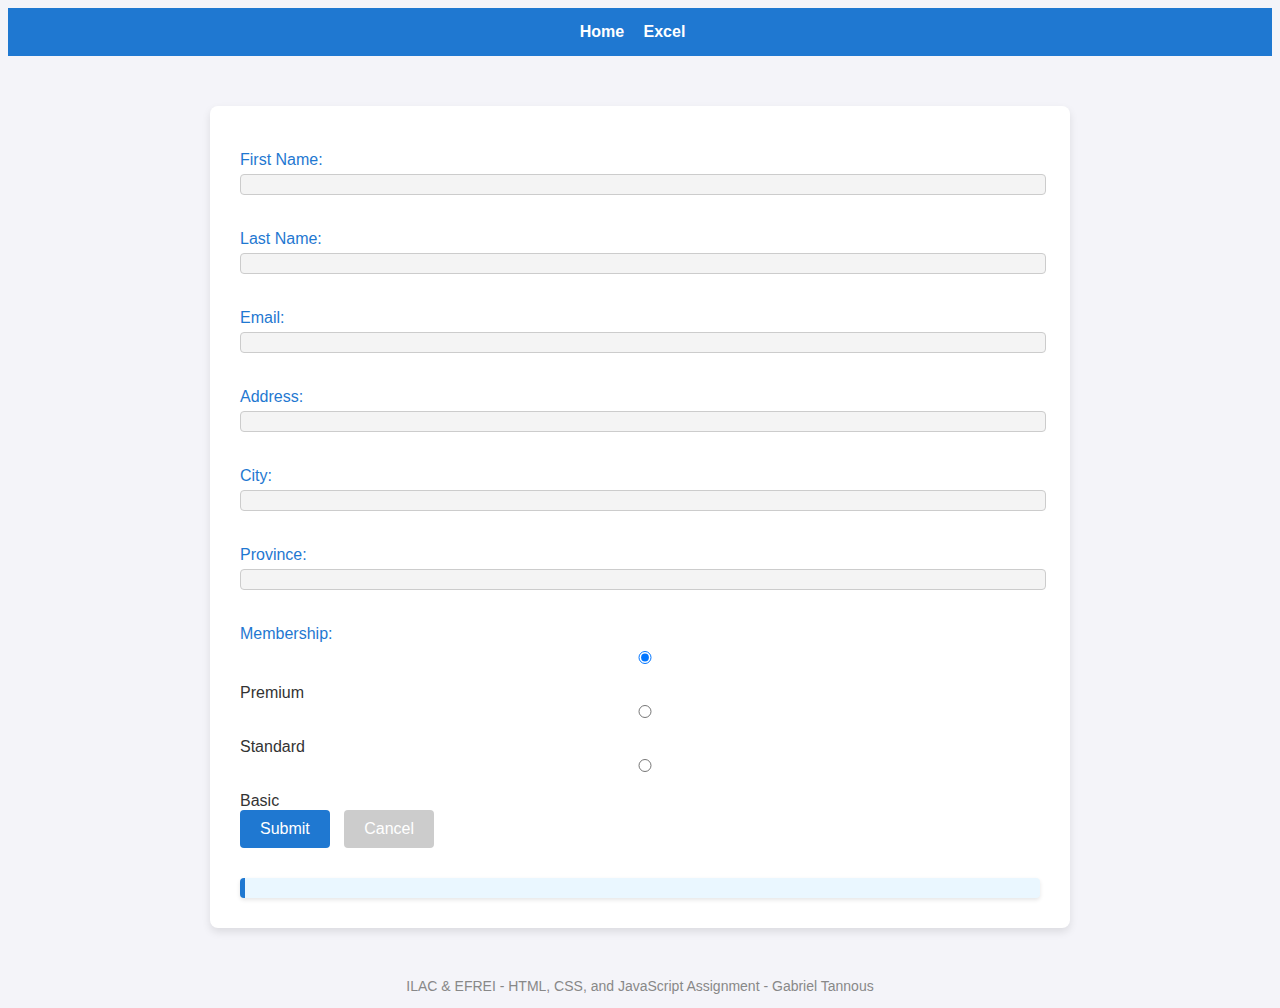
<file: index.html>
<!DOCTYPE html>
<html lang="en">
<head>
    <meta charset="UTF-8">
    <title>Index</title>
    <link rel="stylesheet" href="./css/style.css">
</head>
<body>
    <header>
        <nav>
            <ul>
                <li><a href="index.html">Home</a></li>
                <li><a href="excel.html">Excel</a></li>
            </ul>
        </nav>
    </header>
    <main>
        <form id="main-form" name="mainform">
            <label for="firstName">First Name:</label>
            <input type="text" id="firstName" name="firstName" required><br>

            <label for="lastName">Last Name:</label>
            <input type="text" id="lastName" name="lastName" required><br>

            <label for="email">Email:</label>
            <input type="email" id="email" name="email" required><br>

            <label for="address">Address:</label>
            <input type="text" id="address" name="address" required><br>

            <label for="city">City:</label>
            <input type="text" id="city" name="city" required><br>

            <label for="province">Province:</label>
            <input type="text" id="province" name="province" required><br>

            <label>Membership:</label>
            <input type="radio" id="premium" name="membership" value="Premium" checked> Premium
            <input type="radio" id="standard" name="membership" value="Standard"> Standard
            <input type="radio" id="basic" name="membership" value="Basic"> Basic<br>

            <button type="submit" id="Button2">Submit</button>
            <button type="reset">Cancel</button>
        </form>
        <div id="output"></div>
    </main>
    <footer>
        <p>ILAC & EFREI - HTML, CSS, and JavaScript Assignment - Gabriel Tannous</p>
    </footer>
    <script src="./js/main.js"></script>
</body>
</html>
</file>
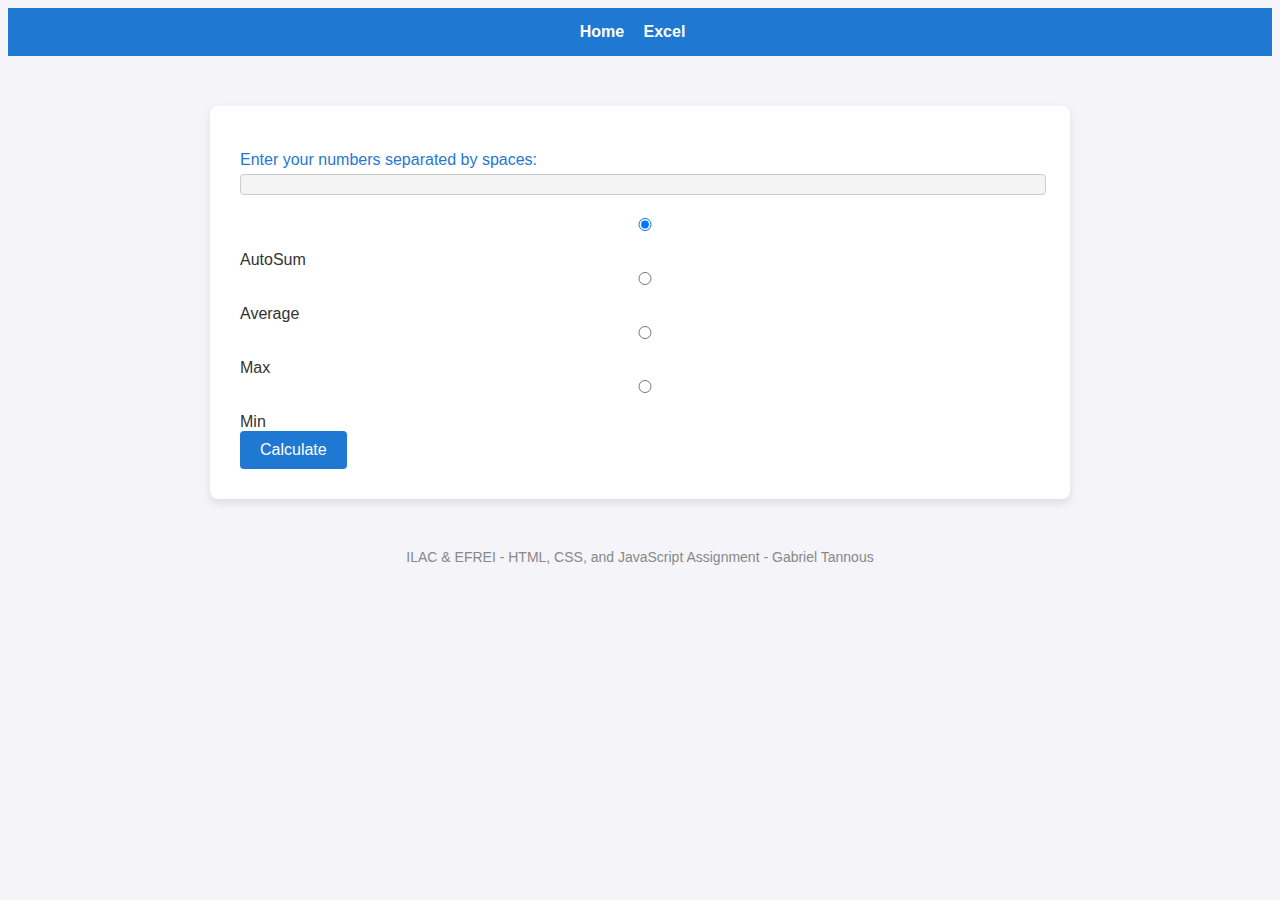
<file: excel.html>
<!DOCTYPE html>
<html lang="en">
<head>
    <meta charset="UTF-8">
    <title>Excel</title>
    <link rel="stylesheet" href="./css/style.css">
</head>
<body>
    <header>
        <nav>
            <ul>
                <li><a href="index.html">Home</a></li>
                <li><a href="excel.html">Excel</a></li>
            </ul>
        </nav>
    </header>
    <main>
        <form id="excel-form">
            <label for="numbers">Enter your numbers separated by spaces:</label>
            <input type="text" id="numbers" name="numbers"><br>

            <input type="radio" id="sum" name="excel" value="sum" checked> AutoSum
            <input type="radio" id="avg" name="excel" value="avg"> Average
            <input type="radio" id="max" name="excel" value="max"> Max
            <input type="radio" id="min" name="excel" value="min"> Min<br>

            <button type="button" id="Button3">Calculate</button>
        </form>
        <div id="result"></div>
    </main>
    <footer>
        <p>ILAC & EFREI - HTML, CSS, and JavaScript Assignment - Gabriel Tannous</p>
    </footer>
    <script src="./js/main.js"></script>
</body>
</html>
</file>
<file: css/style.css>
body {
    font-family: Arial, sans-serif;
    background-color: #f4f4f9;
    color: #333;
}

header {
    background-color: #1f78d1;
    padding: 15px;
}

nav ul {
    list-style-type: none;
    margin: 0;
    padding: 0;
    text-align: center;
}

nav ul li {
    display: inline;
    margin-right: 15px;
}

nav ul li a {
    color: white;
    text-decoration: none;
    font-weight: bold;
}

nav ul li a:hover {
    text-decoration: underline;
}

main {
    max-width: 800px;
    margin: 50px auto;
    background-color: #fff;
    padding: 30px;
    border-radius: 8px;
    box-shadow: 0 4px 8px rgba(0, 0, 0, 0.1);
}

h1 {
    color: #1f78d1;
    text-align: center;
}

label {
    display: block;
    margin: 15px 0 5px 0;
    color: #1f78d1;
}

input[type="text"],
input[type="email"],
input[type="radio"] {
    padding: 2px;
    width: 100%;
    border: 1px solid #ccc;
    border-radius: 4px;
    background-color: #f4f4f4;
    margin-bottom: 20px;
    transition: border 0.3s ease;
}

input[type="text"]:focus,
input[type="email"]:focus {
    border: 1px solid #1f78d1;
    background-color: #fff;
}

button {
    padding: 10px 20px;
    background-color: #1f78d1;
    color: white;
    border: none;
    border-radius: 4px;
    font-size: 16px;
    cursor: pointer;
    transition: background-color 0.3s ease, transform 0.2s ease;
}

button:hover {
    background-color: #145b99;
    transform: translateY(-2px);
}

button[type="reset"] {
    background-color: #ccc;
    margin-left: 10px;
}

button[type="reset"]:hover {
    background-color: #999;
}

#output {
    margin-top: 30px;
    padding: 10px;
    background-color: #eaf7ff;
    border-left: 5px solid #1f78d1;
    border-radius: 4px;
    box-shadow: 0 2px 4px rgba(0, 0, 0, 0.1);
}

footer {
    text-align: center;
    margin-top: 50px;
    color: #888;
    font-size: 14px;
}
</file>
